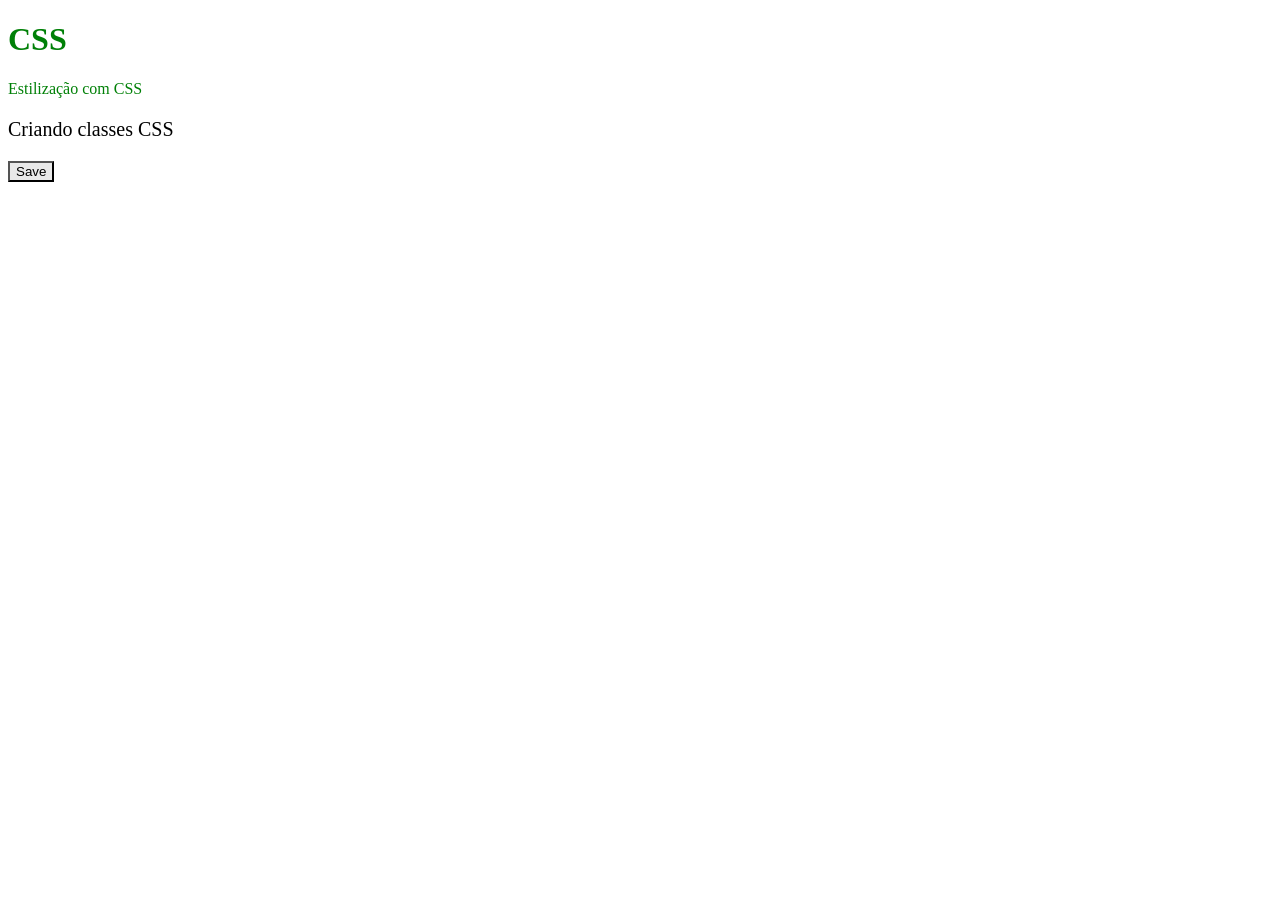
<file: css/index.html>
<!DOCTYPE html>
<html lang="pr-BR">

<head>
    <meta charset="UTF-8">
    <meta name="viewport" content="width=device-width, initial-scale=1.0">
    <title>Document</title>

    <link rel="stylesheet" href="style.css">

</head>

<body>
    <h1>CSS</h1>
    <p>Estilização com CSS</p>
    <p class="current-text">Criando classes CSS</p>
    <button id="save-button">Save</button>
</body>

</html>
</file>
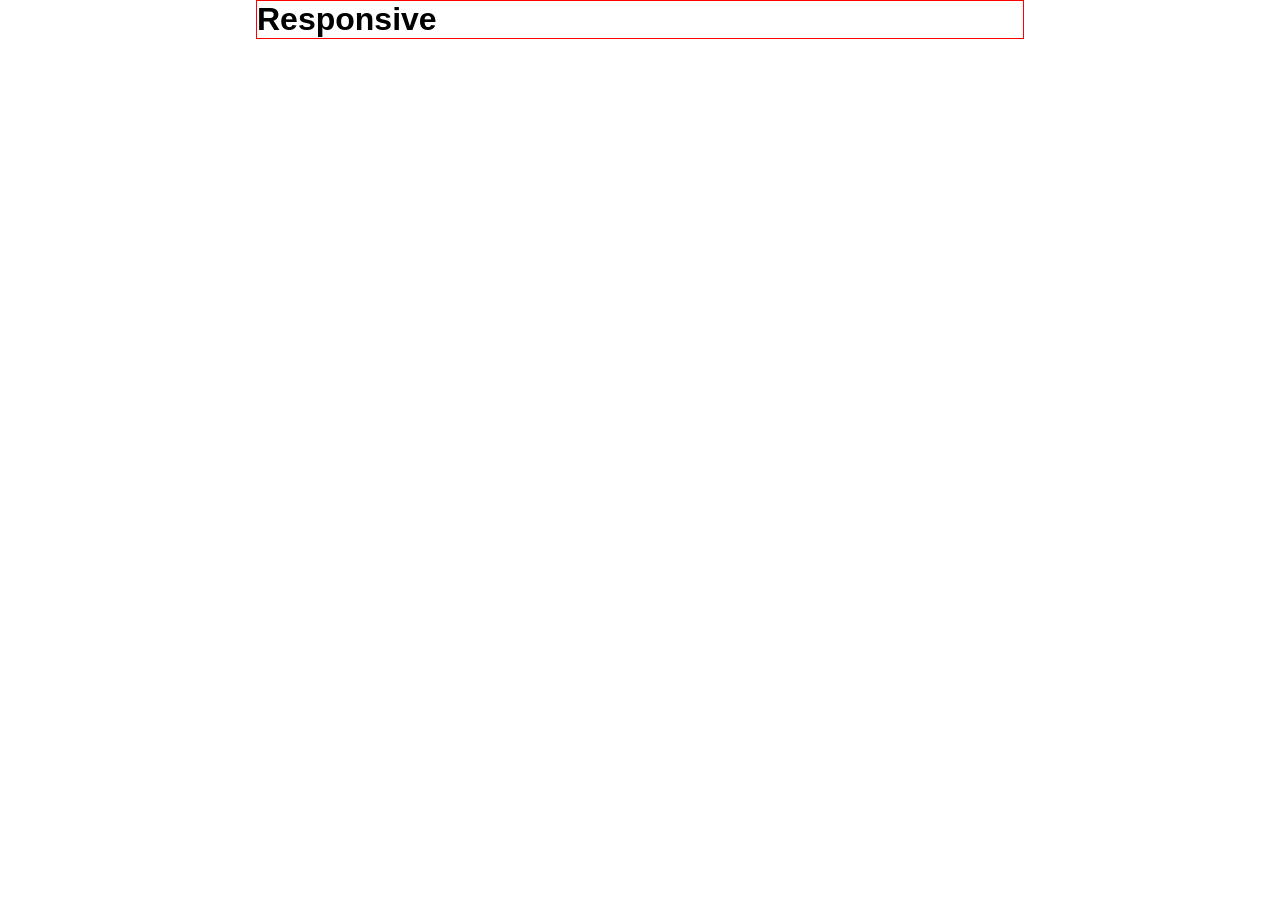
<file: exerciciosAulaPython/aulaDeFronts/index.html>
<!DOCTYPE html>
<html lang="pt-BR">
    <head>
        <meta charset="UTF-8">
        <meta name="viewport" content="width=device-width, initial-scale=1.0">
        <title>ROW</title>
        <link rel="stylesheet" href="./css/style.css">
    </head>

    <body>
        <!-- <div class="asdf">
            <img src="https://picsum.photos/300/300" alt="Imagem teste">
        </div>
        <p>
            Lorem ipsum dolor sit amet consectetur, adipisicing elit.
            Sapiente perspiciatis amet quod qui sint corrupti labore vitae iure deserunt corporis?
            Deleniti, voluptatum! Quibusdam reprehenderit minima beatae fugit sit ipsa eveniet.
        </p> -->

        <header>
            <div class="container">
                <h1>Responsive</h1>
            </div>
        </header>
    </body>
</html>
</file>
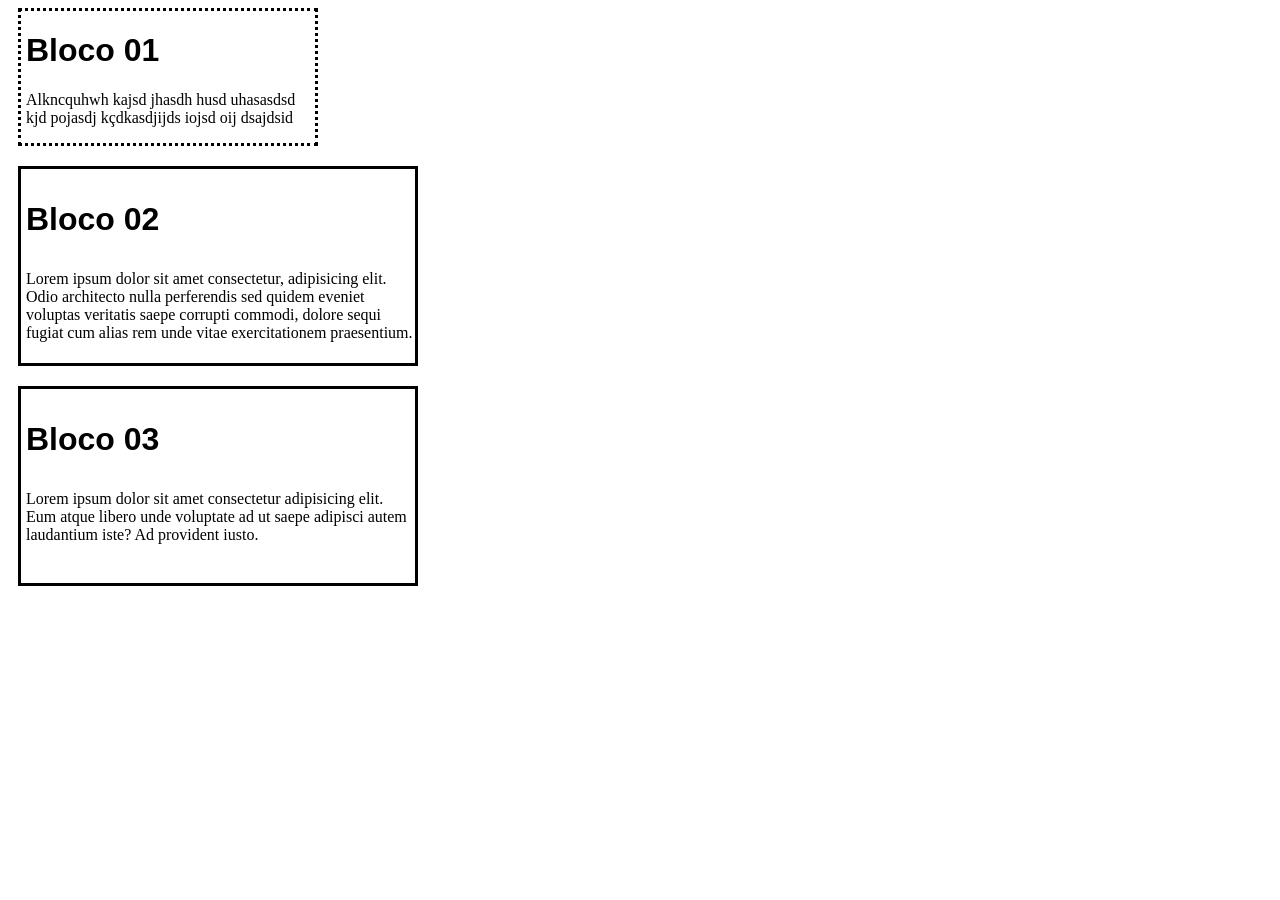
<file: front-end/conteudo/aula03/index.html>
<!DOCTYPE html>
<html lang="pt-BR">

    <head>
        <meta charset="UTF-8">
        <meta name="viewport" content="width=device-width, initial-scale=1.0">
        <link rel="stylesheet" href="css/style.css">
        <title>Aula de CSS</title>
    </head>

    <body>
        <div class="box">
            <h1 class="title">Bloco 01</h1>
            <p>Alkncquhwh kajsd jhasdh husd uhasasdsd kjd pojasdj kçdkasdjijds iojsd oij dsajdsid</p>
        </div>

        <div class="side">
            <p class="title">Bloco 02</p> 
            <p1>Lorem ipsum dolor sit amet consectetur, adipisicing elit. Odio architecto nulla perferendis sed quidem eveniet voluptas veritatis saepe corrupti commodi, dolore sequi fugiat cum alias rem unde vitae exercitationem praesentium.</p1>
        </div>

        <div class="side">
            <p class="title">Bloco 03</p> 
            <p1>Lorem ipsum dolor sit amet consectetur adipisicing elit. Eum atque libero unde voluptate ad ut saepe adipisci autem laudantium iste? Ad provident iusto.</p1>
        </div>
    </body>

    </html>
</file>
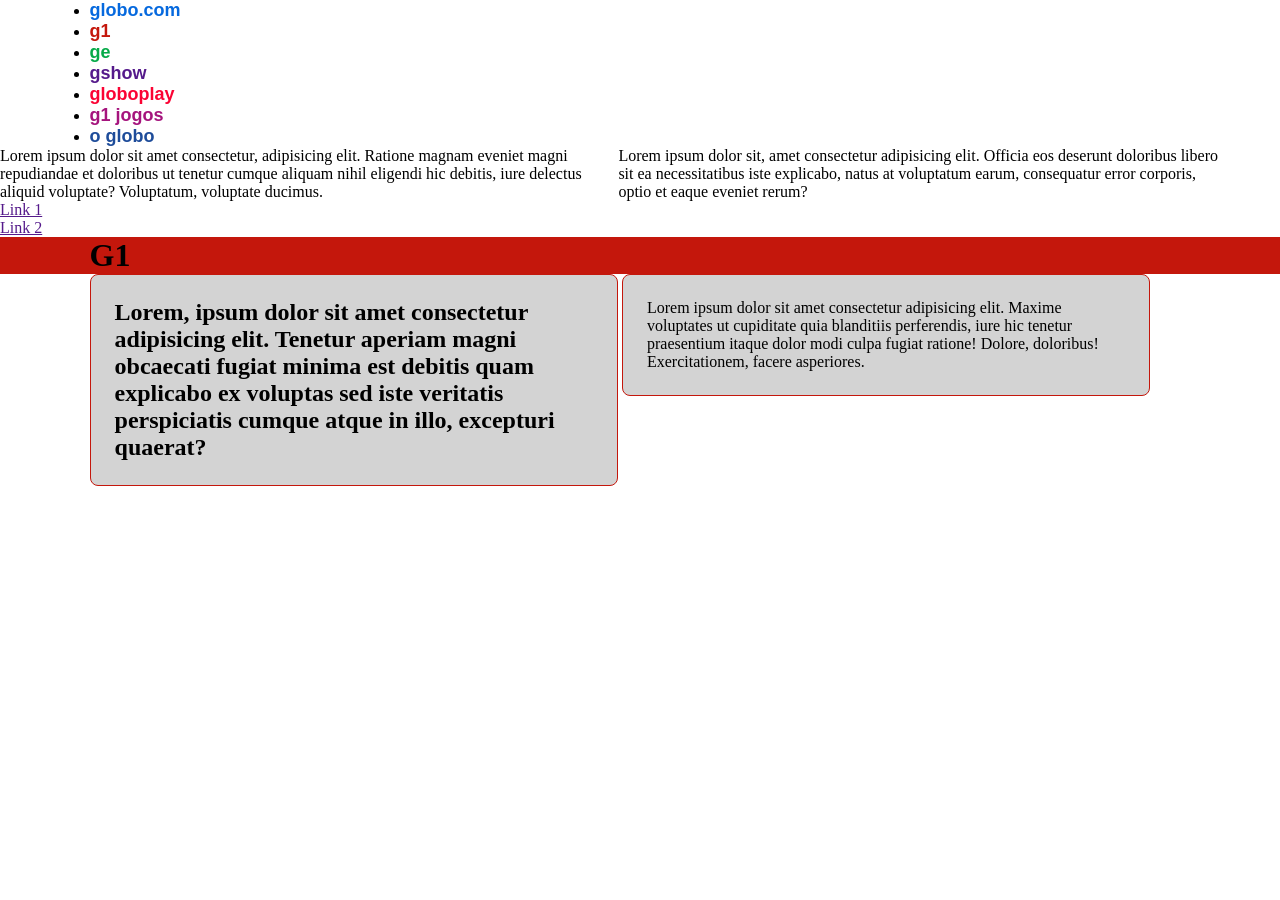
<file: front-end/conteudo/aula04/index.html>
<!DOCTYPE html>
<html lang="pt-br">
  <head>
    <meta charset="UTF-8" />
    <meta name="viewport" content="width=device-width, initial-scale=1.0" />
    <title>CSS Display</title>
    <link rel="stylesheet" href="./css/style.css" />
  </head>
  <body>
    <div class="container">
        <nav>
            <ul>
                <li class="menu-item">
                    <a href="" class="menu-link globo-com">globo.com</a>
                </li>
                <li class="menu-item">
                    <a href="" class="menu-link g1-com">g1</a>
                </li>
                <li class="menu-item">
                    <a href="" class="menu-link ge">ge</a>
                </li>
                <li class="menu-item">
                    <a href="" class="menu-link gshow">gshow</a>
                </li>
                <li class="menu-item">
                    <a href="" class="menu-link globoplay">globoplay</a>
                </li>
                <li class="menu-item">
                    <a href="" class="menu-link jogos">g1 jogos</a>
                </li>
                <li class="menu-item">
                    <a href="" class="menu-link o-globo">o globo</a>
                </li>
            </ul>
    </div>
    </nav>
    <div class="box">
            Lorem ipsum dolor sit amet consectetur, adipisicing elit. Ratione magnam eveniet magni repudiandae et doloribus ut tenetur cumque aliquam nihil eligendi hic debitis, iure delectus aliquid voluptate? Voluptatum, voluptate ducimus.
            <a href="" class="box-link">Link 1</a>
            <a href="" class="box-link">Link 2</a>
        </div>
        <div class="box">Lorem ipsum dolor sit, amet consectetur adipisicing elit. Officia eos deserunt doloribus libero sit ea necessitatibus iste explicabo, natus at voluptatum earum, consequatur error corporis, optio et eaque eveniet rerum?</div>
    <header class="header">
        <div class="container">
            <h1>G1</h1>
        </div>
        </header>
    <div class="container">
        <div class="box">
            <section class="first-news">
                <h2>
                    Lorem, ipsum dolor sit amet consectetur adipisicing elit. Tenetur aperiam magni obcaecati fugiat minima est debitis quam explicabo ex voluptas sed iste veritatis perspiciatis cumque atque in illo, excepturi quaerat?
                </h2>
            </section>
        </div>
        <div class="box">
            <section class="second-news">
                <p>
                    Lorem ipsum dolor sit amet consectetur adipisicing elit. Maxime voluptates ut cupiditate quia blanditiis perferendis, iure hic tenetur praesentium itaque dolor modi culpa fugiat ratione! Dolore, doloribus! Exercitationem, facere asperiores.
                </p>
            </section>
        </div>
    

    </div>
    </body>
</html>
</file>
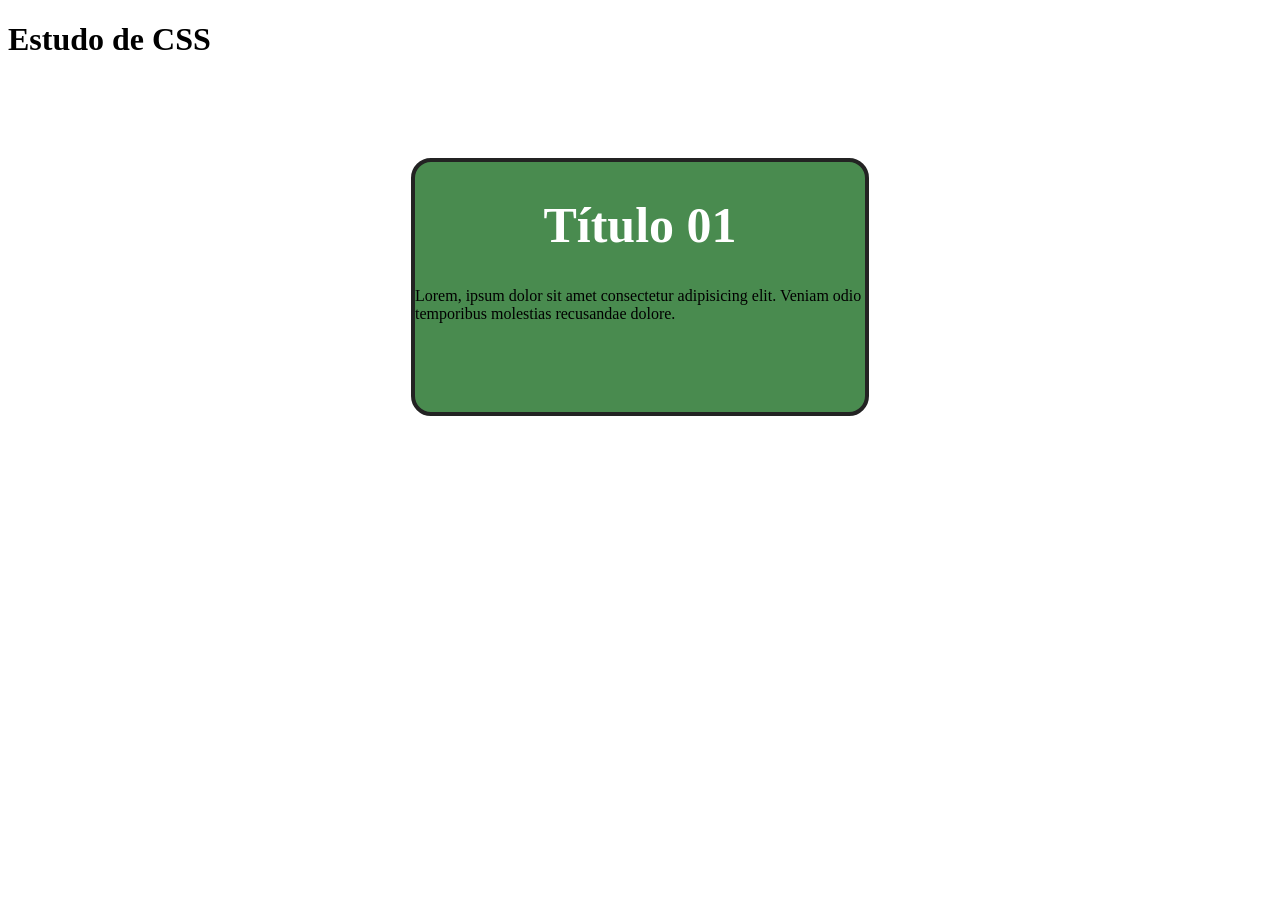
<file: front-end/conteudo/aula05/index.html>
<!DOCTYPE html>
<html lang="pt-BR">

    <head>
        <meta charset="UTF-8">
        <meta name="viewport" content="width=device-width, initial-scale=1.0">
        <link rel="stylesheet" href="./css/style.css">
        <title>Document</title>
    </head>

    <body>
        <header>
            <h1>Estudo de CSS</h1>
        </header>
        
        <div class="box">
            <h1 class="title">Título 01</h1>
            <p>Lorem, ipsum dolor sit amet consectetur adipisicing elit. Veniam odio temporibus molestias recusandae dolore.</p>
        </div>    
    </body>
</html>
</file>
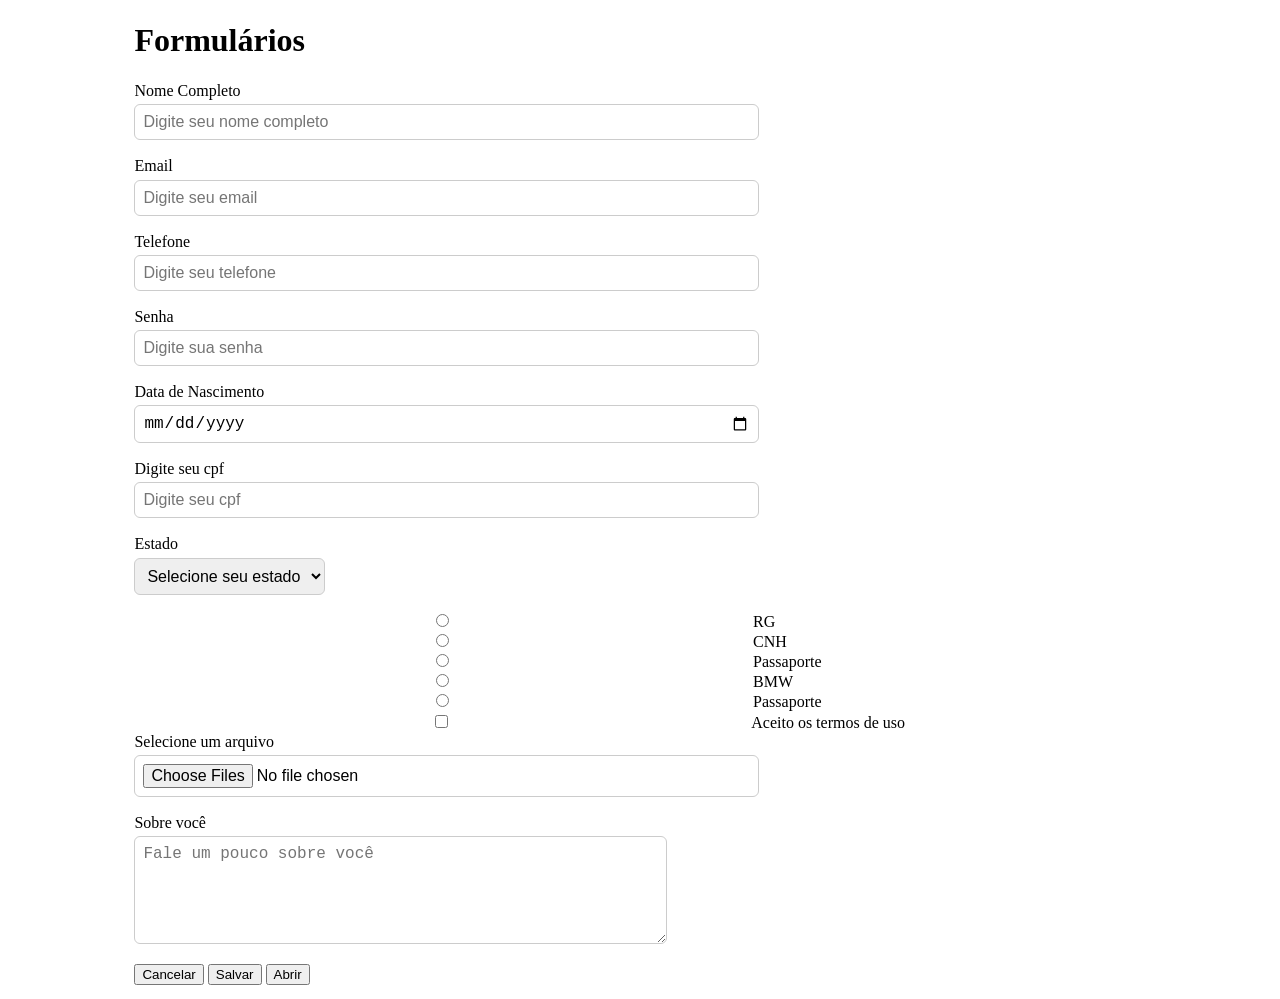
<file: front-end/conteudo/aula06/index.html>
<!DOCTYPE html>
<html lang="en">
    <head>
    <meta charset="UTF-8">
    <meta name="viewport" content="width=device-width, initial-scale=1.0">
    <title>Document</title>
    <link rel="stylesheet" href="./css/style.css">
    </head>

    <body>
    <div class="container">
        <h1>Formulários</h1>
        <form>
            <label for="full-name" class="form-label">Nome Completo</label>
            <div>
                <input
                    type="text"
                    id="full-name"
                    class="form-input"
                    placeholder="Digite seu nome completo"
                    value=""
                    required
                />
            </div>
            <div>
                <label for="email" class="form-label">Email</label>
                <input
                    type="email"
                    id="email"
                    class="form-input"
                    placeholder="Digite seu email"
                    value=""
                    required
                />
            </div>
            <div>
                <label for="phone" class="form-label">Telefone</label>
                <input
                    type="tel"
                    id="phone"
                    class="form-input"
                    placeholder="Digite seu telefone"
                    value=""
                    required
                    pattern="[0-9]{2}-[0-9]{5}-[0-9]{4}" //Regex
                />
            </div>
            <div>
                <label for="password" class="form-label">Senha</label>
                <input
                    type="password"
                    id="password"
                    class="form-input"
                    placeholder="Digite sua senha"
                    value=""
                    required
                    minlength="6"
                    maxlength="12"
                />
            </div>
            <div>
                <label for="birthdate" class="form-label">Data de Nascimento</label>
                <input
                    type="date"
                    id="birthdate"
                    class="form-input"
                    value=""
                    required
                />
            </div>
            <div>
                <label for="cpf" class="form-label">Digite seu cpf</label>
                <input
                    type="text"
                    id="cpf"
                    class="form-input"
                    placeholder="Digite seu cpf"
                    value=""
                    required
                    pattern="[0-9]{3}\.[0-9]{3}\.[0-9]{3}-[0-9]{2}"
            </div>
            <div>
                <label for="state" class="form-label">Estado</label>
                <select id="state" class="form-input" required>
                    <option value="" selected>Selecione seu estado</option>
                    <option value="SP">São Paulo</option>
                    <option value="RJ" disabled>Rio de Janeiro</option>
                    <option value="MG">Minas Gerais</option>
                    <option value="ES">Espirito Santo</option>
                </select>
            </div>
            <div>
                <input
                    type="radio"
                    name="document"
                    id="rg"
                    value="rg"
                />
                <label for="rg">RG</label>

                <input
                    type="radio"
                    name="document"
                    id="cnh"
                    value="cnh"
                />
                <label for="cnh">CNH</label>

                <input
                    type="radio"
                    name="document"
                    id="passport"
                    value="passport"
                />
                <label for="passport">Passaporte</label>
            </div>
            <div>
                <input
                    type="radio"
                    name="car"
                    id="bmw"
                    value="bmw"
                />
                <label for="bmw">BMW</label>

                <input
                    type="radio"
                    name="car"
                    id="audi"
                    value="audi"
                />
                <label for="audi">Passaporte</label>
            </div>
            <div>
                <input
                    type="checkbox"
                    id="terms"
                    required
                />
                <label for="terms">Aceito os termos de uso</label>
            </div>
            <div>
                <label 
                    for="file"
                    class="form-label">Selecione um arquivo
                </label>
                <input
                    type="file"
                    id="file"
                    class="form-input"
                    accept=".pdf"
                    multiple
            </div>
            <div>
                <label for="about" class="form-label">Sobre você</label>
                <textarea
                    id="about"
                    class="form-input"
                    placeholder="Fale um pouco sobre você"
                    rows="5"
                    cols="50"
                    maxlength="150"
                ></textarea>
            </div>
            <button type="reset">Cancelar</button>
            <button type="submit">Salvar</button>
        </form>

        <button>Abrir</button>
    </div>
    </body>
</html>
</file>
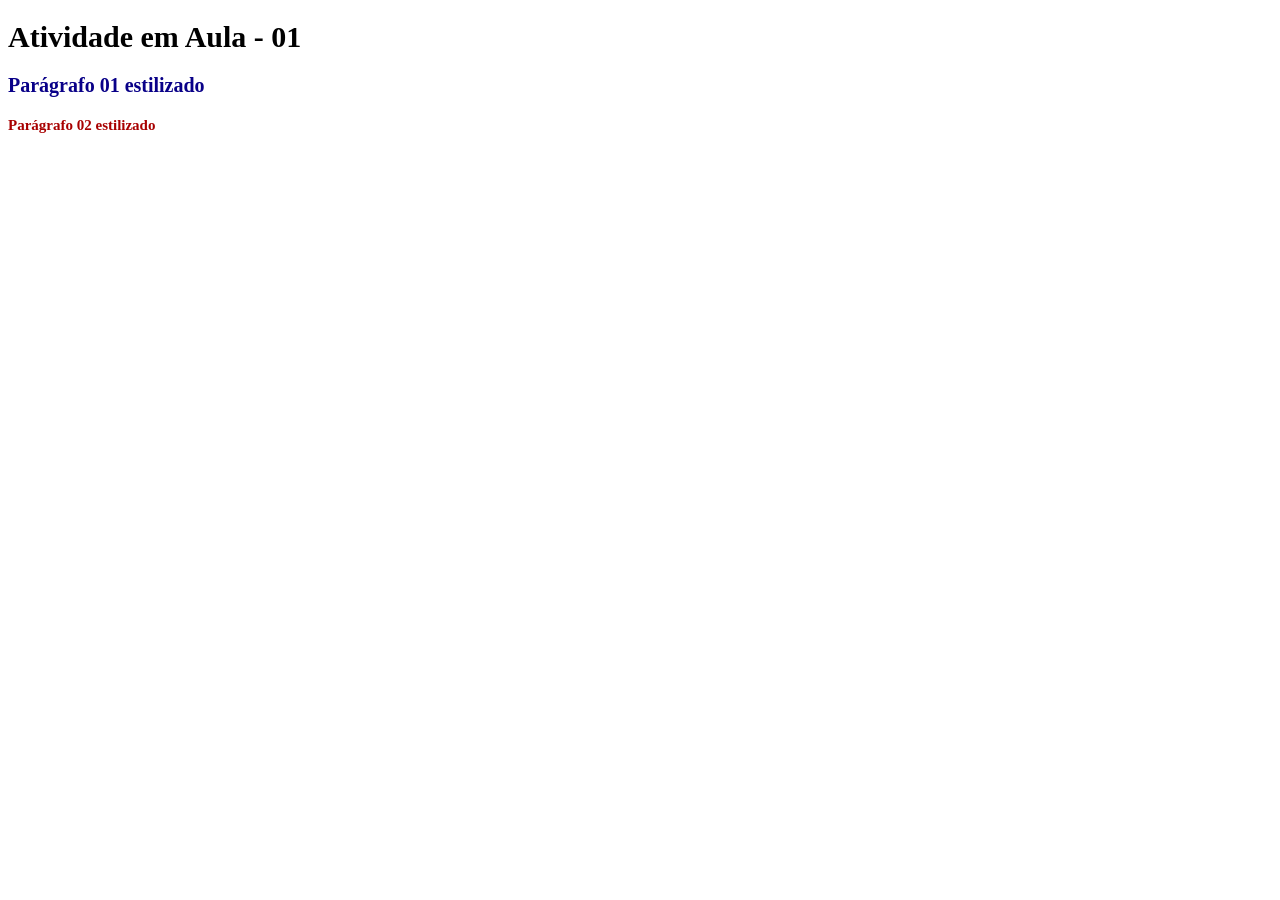
<file: css/atividade_01.html>
<!DOCTYPE html>
<html lang="pr-BR">

<head>
    <meta charset="UTF-8">
    <meta name="viewport" content="width=device-width, initial-scale=1.0">
    <title>Document</title>

    <link rel="stylesheet" href="style_atividade_01.css">

</head>

<body>
    <h1 id="title">Atividade em Aula - 01</h1>
    <p class="paragrafo-01">Parágrafo 01 estilizado</p>
    <p class="paragrafo-02">Parágrafo 02 estilizado</p>
</body>

</html>
</file>
<file: css/style.css>
body {
    background-color: rgba(255, 255, 255, 1);
    color: rgb(0, 128, 7);
}

#save-button {
    background-color: rgba(233, 233, 233, 1);
    color: rgba(0, 0, 0, 1);
}

.current-text {
font-size: 20px;
color: rgb(0, 0, 0);
}
</file>
<file: exerciciosAulaPython/aulaDeFronts/css/style.css>
* {
    margin: 0;
    padding: 0;
    box-sizing: border-box;
}

html {
    font-size: 16px;
}

body {
    font-family: Arial, Helvetica,sans-serif;
}

.asdf {
    width: 200px;
    height: 250px;
    background-color: red;
    border: 1px solid red;
}

img {
    width: 100%;
}

p {
    /* font-size: 0.625rem;
    font-size: .75rem; */
    font-size: 2.875rem;
}

.container {
    margin: 0 auto;
    border: 1px solid red;
}

@media(max-width: 390px) {
    .container {
        width: 90%;
    }
}

@media(min-width: 810px) {
    .container {
        width: 80%;
    }
}

.container {
    width: 60%;
}

/* @media(min-width: 769px) { 
}
@media(min-width: 391px) and (max-width: 768px) {
} */
</file>
<file: front-end/conteudo/aula03/css/style.css>
* {
    box-sizing: border-box;
}
.title{
    font-family: Arial, Helvetica, sans-serif, Ubuntu;
    font-size: 32px;
    font-weight: bold;
}

.box {
    width: 300px;
    
    border: 3px dotted black;
    

    padding-left: 5px;
    margin-left: 10px;
}
.side{
    width: 400px;
    min-height: 200px;

    border: 3px solid black;

    padding-left: 5px;
    margin-left: 10px;
    margin-top: 20px;
}
</file>
<file: front-end/conteudo/aula04/css/style.css>
* {
  box-sizing: border-box;
  margin: 0;
  padding: 0;
}

.header {
    background-color: #C4170C;
}

.container {
    width: 86%;
    margin-left: auto;
    margin-right: auto;
}

.box {
    width: 48%;
    display: inline-block;
    vertical-align: top;
}

.menu-item {
    padding: 0;
}

.menu-item:first-child {
    padding-left: 0;
}

.menu-item:last-child {
    padding-right: 0;
}

.box-link {
    display: block;
}

.menu-link {
  text-decoration: none;
  font-family: Arial, Helvetica, sans-serif;
  font-weight: bold;
  font-size: 18px;
}

.globo-com {
  color: #0669DE;
}

.g1-com {
  color: #C4170C;
}

.ge {
  color: #06AA48;
}

.globoplay {
  color: #FB0334;
}

.jogos {
  color: #A5147D;
}

.o-globo {
  color: #1E4C9A;
}

.first-news {
    border-width: 1px;
    border-style: solid;
    border-color: #C4170C;
    border-radius: 8px;
    padding: 24px;
    background-color: lightgray;
}

.second-news {
    border-width: 1px;
    border-style: solid;
    border-color: #C4170C;
    border-radius: 8px;
    padding: 24px;
    background-color: lightgray;
    margin-bottom: 12px;
}
</file>
<file: front-end/conteudo/aula05/css/style.css>
.box {
    width: 450px;
    height: 250px;
    background-color: rgb(73, 139, 79);
    border: 4px solid rgb(35, 35, 35);
    border-radius: 20px;
    margin: auto;
    margin-top: 100px;
}

.title {
    color: white;
    font-size: 50px;
    text-align: center;
    padding-top: 0px;
}
</file>
<file: front-end/conteudo/aula06/css/style.css>
body {
    line-height: 1.2;
}

.container {
    width: 80%;
    margin: 0 auto;
}

.form-label {
    display: block;
    margin-bottom: 4px;
}

.form-input {
    padding: 8px;
    margin-bottom: 16px;
    border: 1px solid #ccc;
    border-radius: 6px;
    font-size: 16px;
}

input{types: "date";
    width: 60%;}
</file>
<file: css/style_atividade_01.css>
#title {
    color: rgba(0, 0, 0, 1);
    font-size: 30px;
    font-weight: bold;
}

.paragrafo-01 {
    color: rgba(9, 0, 136, 1);
    font-size: 20px;
    font-weight: bold;
}

.paragrafo-02 {
    color: rgba(168, 0, 0, 1);
    font-size: 15px;
    font-weight: bold;
}
</file>
